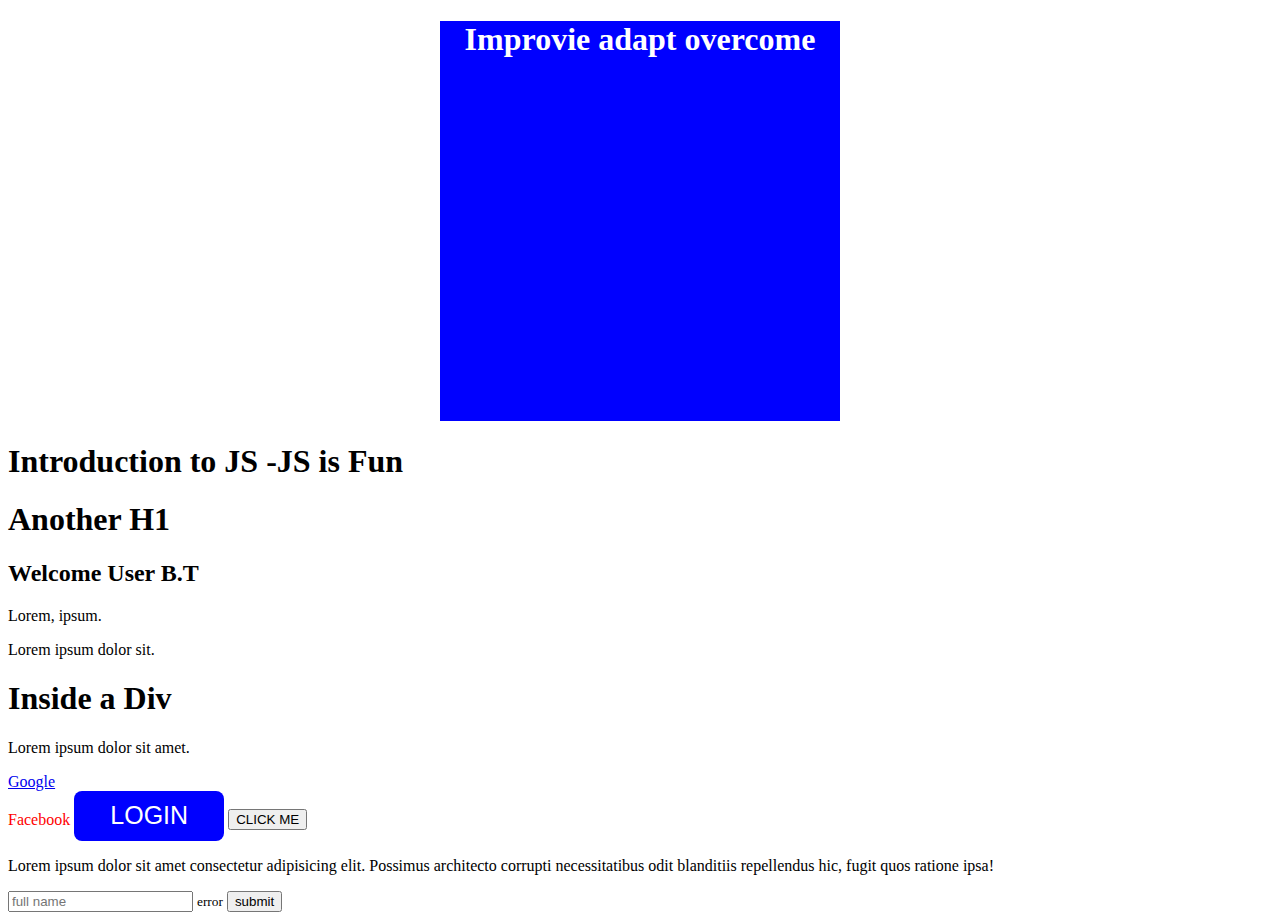
<file: index.html>
<!DOCTYPE html>
<html lang="en">

<head>
    <meta charset="UTF-8">
    <meta name="viewport" content="width=device-width, initial-scale=1.0">
    <title>Document</title>
    <link rel="stylesheet" href="style.css">
</head>

<body>
    <section class="front"></section>
    <h1 class="heading">Introduction to JS</h1>

    <h1>Another H1</h1>
    <h2>Welcome User</h2>
    <p id="text">Lorem, ipsum.</p>
    <p>Lorem ipsum dolor sit.</p>
    <div>
        <h1>Inside a Div</h1>
        <p>Lorem ipsum dolor sit amet.</p>
    </div>

    <a href="#" class="myLink">this is a link</a>
    <button class="idan">login</button>

    <button class="testbtn">CLICK ME</button>
    <p>Lorem ipsum dolor sit amet consectetur adipisicing elit. Possimus architecto corrupti necessitatibus odit
        blanditiis repellendus hic, fugit quos ratione ipsa!</p>
    <form>
        <input type="text" placeholder="full name" class="fullname">
        <small>error</small>
        <button type="submit">submit</button>
    </form>

</body>

</html>
<script src="app.js"></script>
</file>
<file: style.css>
.mybtn {
  width: 150px;
  height: 50px;
  cursor: pointer;
  background-color: blue;
  color: white;
  border-radius: 8px;
  font-size: 25px;
  border: none;
}

.idan {
  text-transform: uppercase;
}
.isaac:hover {
  background-color: white;
  color: blue;
}

.section {
  background-color: blue;
  color: white;
  margin: 20px auto;
  width: 400px;
  height: 400px;
}

.section h1 {
  text-align: center;
}
</file>
